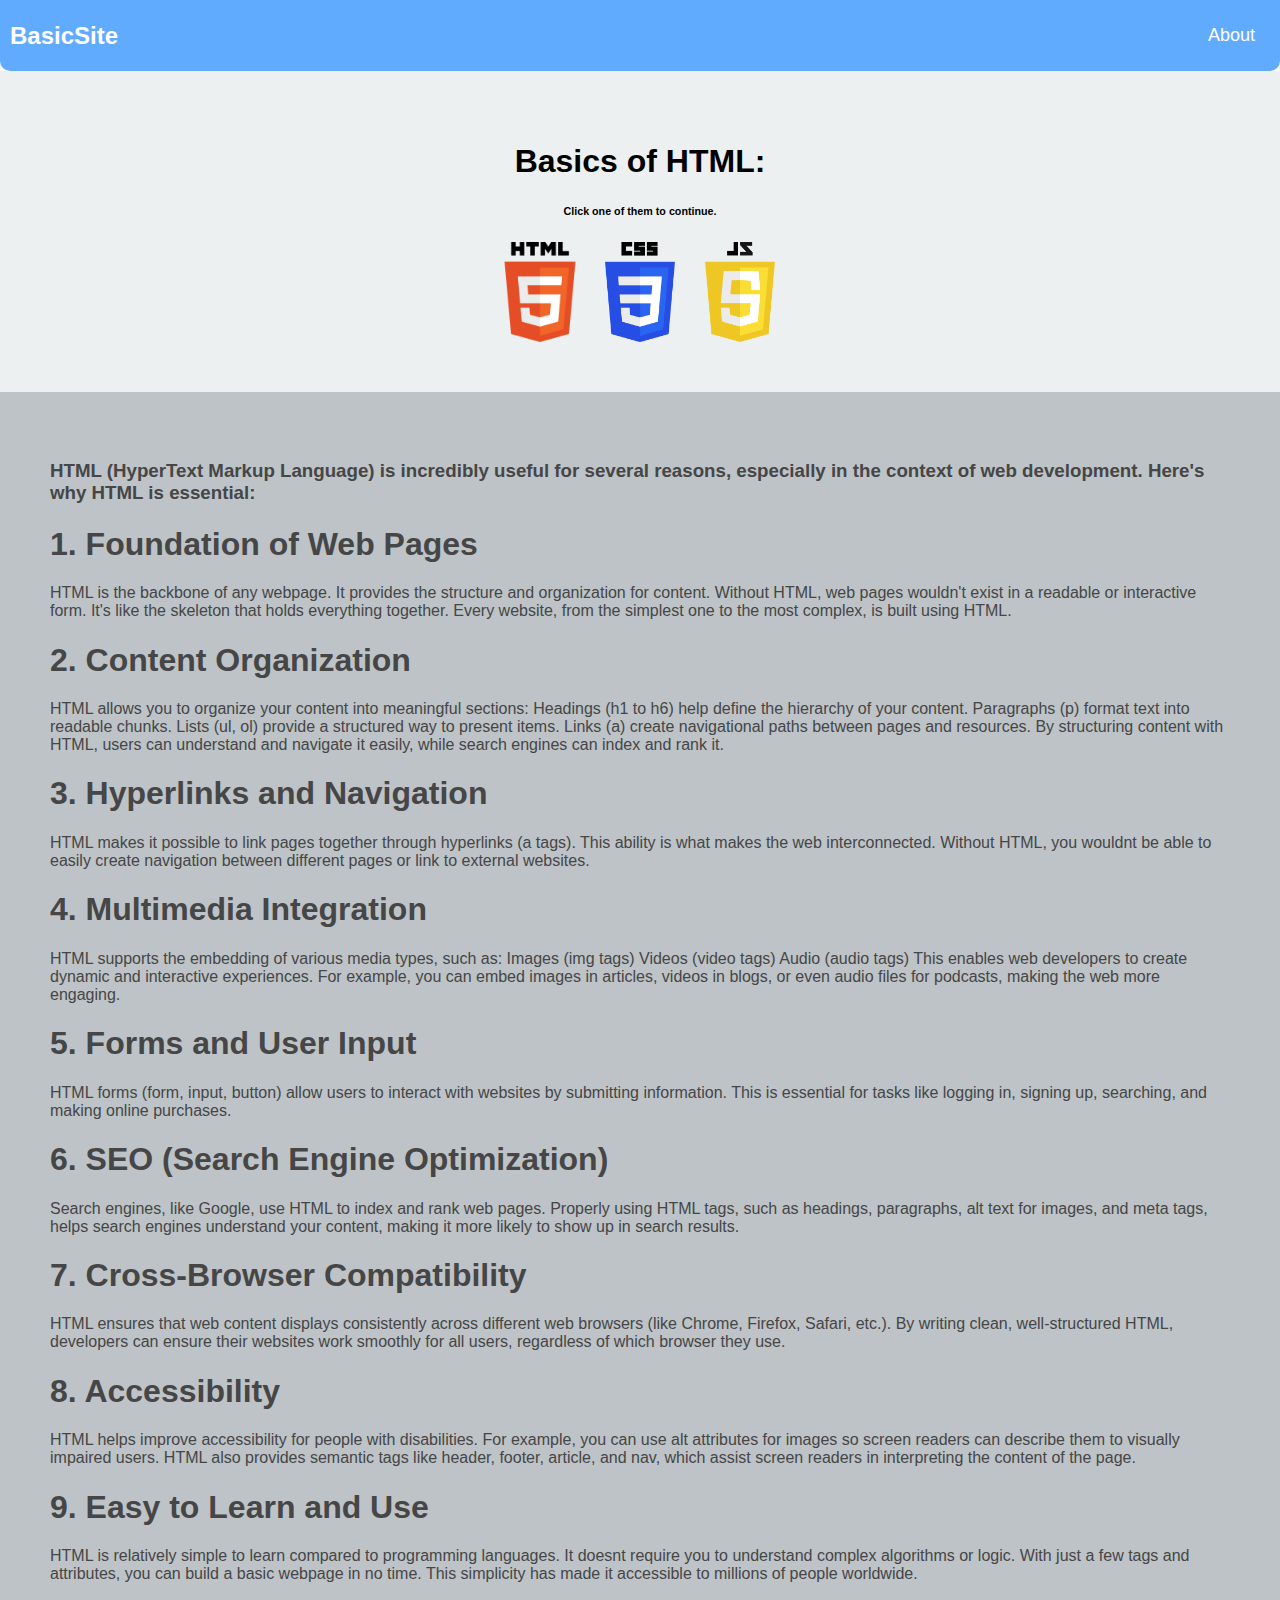
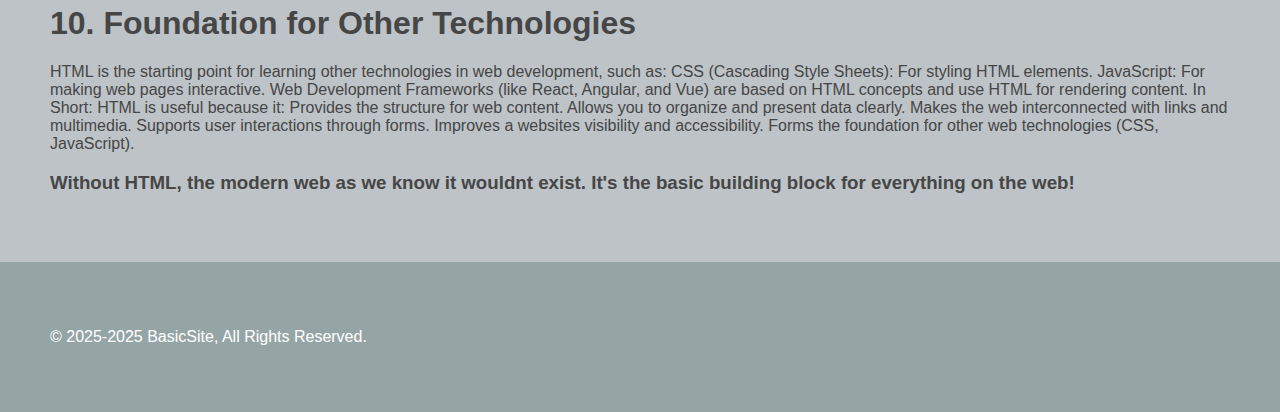
<file: index.html>
<!DOCTYPE html>
<html lang="en">
 <head>
  <meta charset="UTF-8">
  <meta http-equiv="X-UA-Compatible" content="IE=edge">
  <meta name="viewport" content="width=device-width, initial-scale=1.0">
  <title>BasicSite</title>
  <link rel="stylesheet" href="style.css">
 </head>
 <body>
  <header class="header">
    <div class="logo">BasicSite</div>
    <ul class="nav-links">
        <li><a href="about.html">About</a></li>
    </ul>
  </header>
<section id="item1">
  <center>
    <h1>Basics of HTML:</h1>
    <h6>Click one of them to continue.</h6>
    <div class="divcontents" style="display: flex; justify-content: center;">
      <a href="html.html">
        <div>
          <img src="Logo-H.png" alt="HTML" width="100px" height="100px">
        </div>
      </a>
      <a href="css.html">
        <div>
          <img src="Logo-C.png" alt="CSS" width="70px" height="100px">
        </div>
      </a>
      <a href="js.html">
        <div>
          <img src="Logo-J.png" alt="JAVASCRIPT" width="70px" height="100px">
        </div>
      </a>
    </div>
  </center>
</section>

<section id="item2">
  <h3>HTML (HyperText Markup Language) is incredibly useful for several reasons, especially in the context of web development. Here's why HTML is essential:</h3>

    <h1>1. Foundation of Web Pages</h1>
    <p>HTML is the backbone of any webpage. It provides the structure and organization for content. Without HTML, web pages wouldn't exist in a readable or interactive form. It's like the skeleton that holds everything together. Every website, from the simplest one to the most complex, is built using HTML.</p>
    <h1>2. Content Organization</h1>
    <p>HTML allows you to organize your content into meaningful sections:
    
      Headings (h1 to h6) help define the hierarchy of your content.
      Paragraphs (p) format text into readable chunks.
      Lists (ul, ol) provide a structured way to present items.
      Links (a) create navigational paths between pages and resources.
      By structuring content with HTML, users can understand and navigate it easily, while search engines can index and rank it.</p>
    
   <h1>3. Hyperlinks and Navigation</h1>
    <p>HTML makes it possible to link pages together through hyperlinks (a tags). This ability is what makes the web interconnected. Without HTML, you wouldnt be able to easily create navigation between different pages or link to external websites.</p>
    
    <h1>4. Multimedia Integration</h1>
    <p>HTML supports the embedding of various media types, such as:
    
    Images (img tags)
    Videos (video tags)
    Audio (audio tags)
    This enables web developers to create dynamic and interactive experiences. For example, you can embed images in articles, videos in blogs, or even audio files for podcasts, making the web more engaging.</p>
    
   <h1>5. Forms and User Input</h1>
    <p>HTML forms (form, input, button) allow users to interact with websites by submitting information. This is essential for tasks like logging in, signing up, searching, and making online purchases.</p>
    
   <h1>6. SEO (Search Engine Optimization)</h1>
    <p>Search engines, like Google, use HTML to index and rank web pages. Properly using HTML tags, such as headings, paragraphs, alt text for images, and meta tags, helps search engines understand your content, making it more likely to show up in search results.</p>
    
    <h1>7. Cross-Browser Compatibility</h1>
    <p>HTML ensures that web content displays consistently across different web browsers (like Chrome, Firefox, Safari, etc.). By writing clean, well-structured HTML, developers can ensure their websites work smoothly for all users, regardless of which browser they use.</p>    
    <h1>8. Accessibility</h1>
    <p>HTML helps improve accessibility for people with disabilities. For example, you can use alt attributes for images so screen readers can describe them to visually impaired users. HTML also provides semantic tags like header, footer, article, and nav, which assist screen readers in interpreting the content of the page.</p>
    
    <h1>9. Easy to Learn and Use</h1>
    <p>HTML is relatively simple to learn compared to programming languages. It doesnt require you to understand complex algorithms or logic. With just a few tags and attributes, you can build a basic webpage in no time. This simplicity has made it accessible to millions of people worldwide.</p>
    
    <h1>10. Foundation for Other Technologies</h1>
    <p>HTML is the starting point for learning other technologies in web development, such as:
    
    CSS (Cascading Style Sheets): For styling HTML elements.
    JavaScript: For making web pages interactive.
    Web Development Frameworks (like React, Angular, and Vue) are based on HTML concepts and use HTML for rendering content.
    In Short:
    HTML is useful because it:
    
    Provides the structure for web content.
    Allows you to organize and present data clearly.
    Makes the web interconnected with links and multimedia.
    Supports user interactions through forms.
    Improves a websites visibility and accessibility.
    Forms the foundation for other web technologies (CSS, JavaScript).</p>

    <h3>Without HTML, the modern web as we know it wouldnt exist. It's the basic building block for everything on the web!</h3>
</section>

<footer class="item3" style="padding: 50px; background-color: #95a5a6;">
 <p>© 2025-2025 BasicSite, All Rights Reserved.</p>
</footer>
 </body>
</html>
</file>
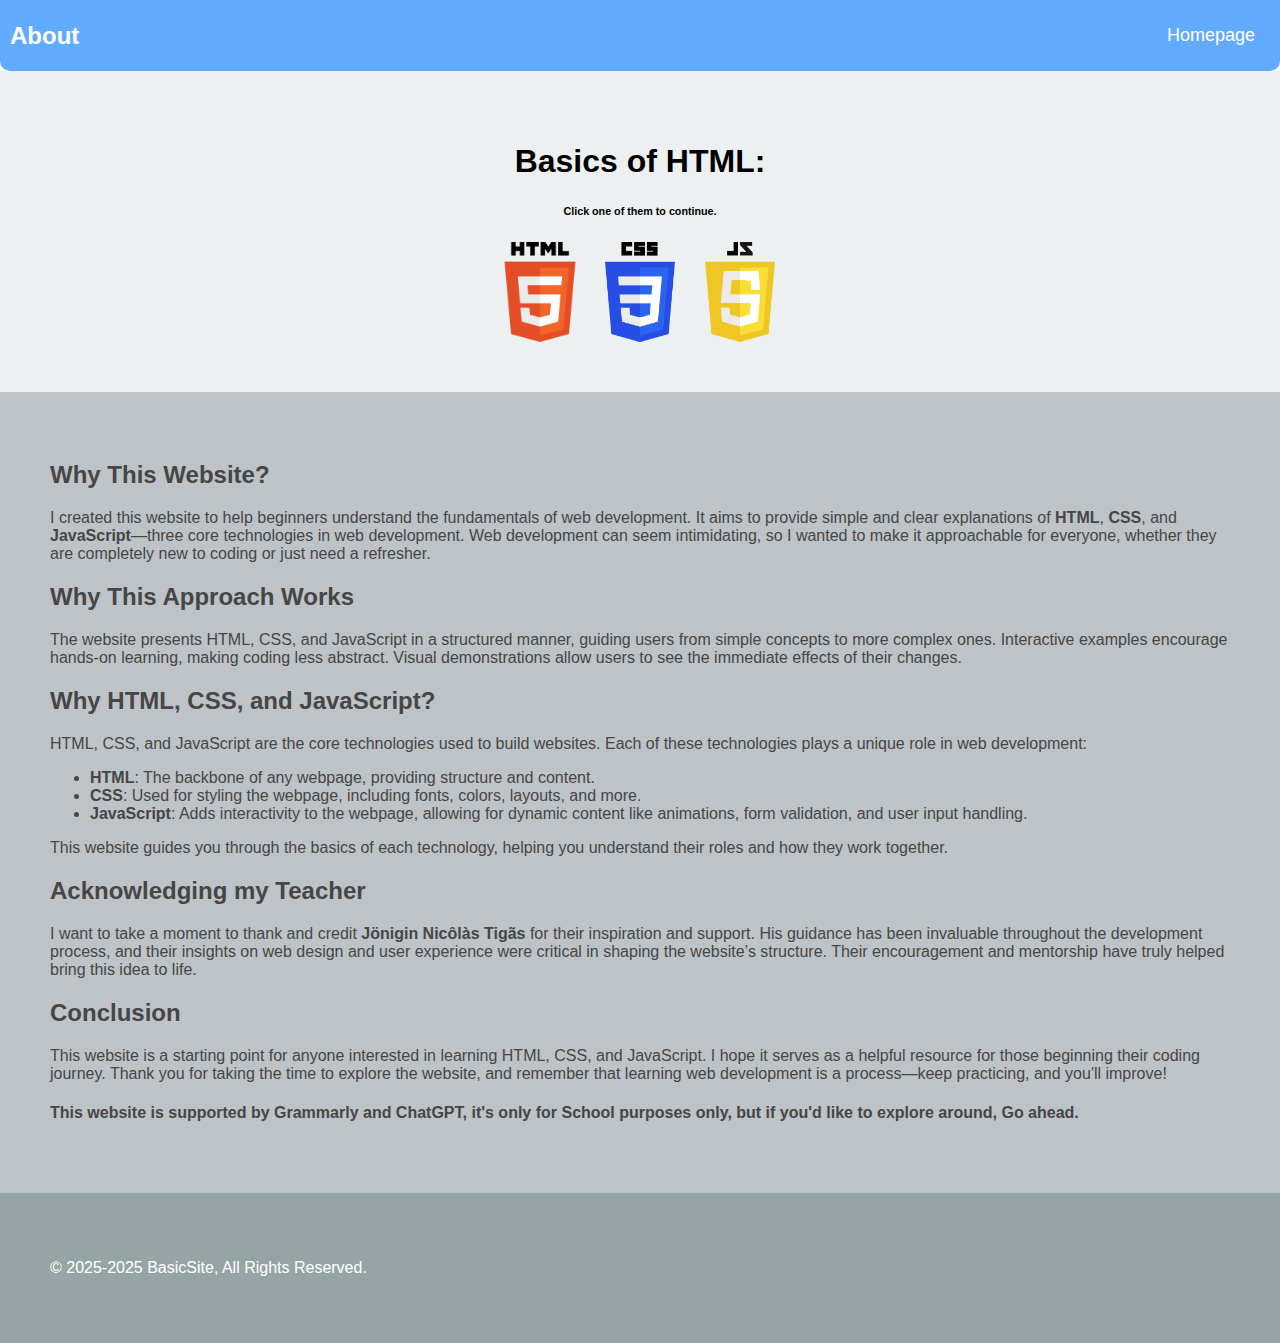
<file: about.html>
<!DOCTYPE html>
<html lang="en">
 <head>
  <meta charset="UTF-8">
  <meta http-equiv="X-UA-Compatible" content="IE=edge">
  <meta name="viewport" content="width=device-width, initial-scale=1.0">
  <title>About</title>
  <link rel="stylesheet" href="style.css">
 </head>
 <body>
  <header class="header">
    <div class="logo">About</div>
    <ul class="nav-links">
        <li><a href="index.html">Homepage</a></li>
    </ul>
  </header>
  <section id="item1">
  <center>
    <h1>Basics of HTML:</h1>
    <h6>Click one of them to continue.</h6>
    <div class="divcontents" style="display: flex; justify-content: center;">
      <a href="html.html">
        <div>
          <img src="Logo-H.png" alt="HTML" width="100px" height="100px">
        </div>
      </a>
      <a href="css.html">
        <div>
          <img src="Logo-C.png" alt="CSS" width="70px" height="100px">
        </div>
      </a>
      <a href="js.html">
        <div>
          <img src="Logo-J.png" alt="JAVASCRIPT" width="70px" height="100px">
        </div>
      </a>
    </div>
  </center>
</section>
<section id="item2">
  <section>
    <h2>Why This Website?</h2>
    <p>
        I created this website to help beginners understand the fundamentals of web development. It aims to provide simple and clear explanations of <strong>HTML</strong>, <strong>CSS</strong>, and <strong>JavaScript</strong>—three core technologies in web development. Web development can seem intimidating, so I wanted to make it approachable for everyone, whether they are completely new to coding or just need a refresher.
    </p>
</section>

<section>
    <h2>Why This Approach Works</h2>
    <p>
        The website presents HTML, CSS, and JavaScript in a structured manner, guiding users from simple concepts to more complex ones. Interactive examples encourage hands-on learning, making coding less abstract. Visual demonstrations allow users to see the immediate effects of their changes.
    </p>
</section>

<section>
  <h2>Why HTML, CSS, and JavaScript?</h2>
  <p>
      HTML, CSS, and JavaScript are the core technologies used to build websites. Each of these technologies plays a unique role in web development:
  </p>
  <ul>
      <li><strong>HTML</strong>: The backbone of any webpage, providing structure and content.</li>
      <li><strong>CSS</strong>: Used for styling the webpage, including fonts, colors, layouts, and more.</li>
      <li><strong>JavaScript</strong>: Adds interactivity to the webpage, allowing for dynamic content like animations, form validation, and user input handling.</li>
  </ul>
  <p>
      This website guides you through the basics of each technology, helping you understand their roles and how they work together.
  </p>
</section>

<section>
    <h2>Acknowledging my Teacher</h2>
    <p>
        I want to take a moment to thank and credit <strong>Jönigin Nicôlàs Tigãs</strong> for their inspiration and support. His guidance has been invaluable throughout the development process, and their insights on web design and user experience were critical in shaping the website’s structure. Their encouragement and mentorship have truly helped bring this idea to life.
    </p>
</section>

<section>
    <h2>Conclusion</h2>
    <p>
        This website is a starting point for anyone interested in learning HTML, CSS, and JavaScript. I hope it serves as a helpful resource for those beginning their coding journey. Thank you for taking the time to explore the website, and remember that learning web development is a process—keep practicing, and you'll improve!
    </p>
</section>

<h4>This website is supported by Grammarly and ChatGPT, it's only for School purposes only, but if you'd like to explore around, Go ahead.</h4>
</section>

<footer class="item3" style="padding: 50px; background-color: #95a5a6;">
 <p>© 2025-2025 BasicSite, All Rights Reserved.</p>
</footer>
 </body>
</html>
</file>
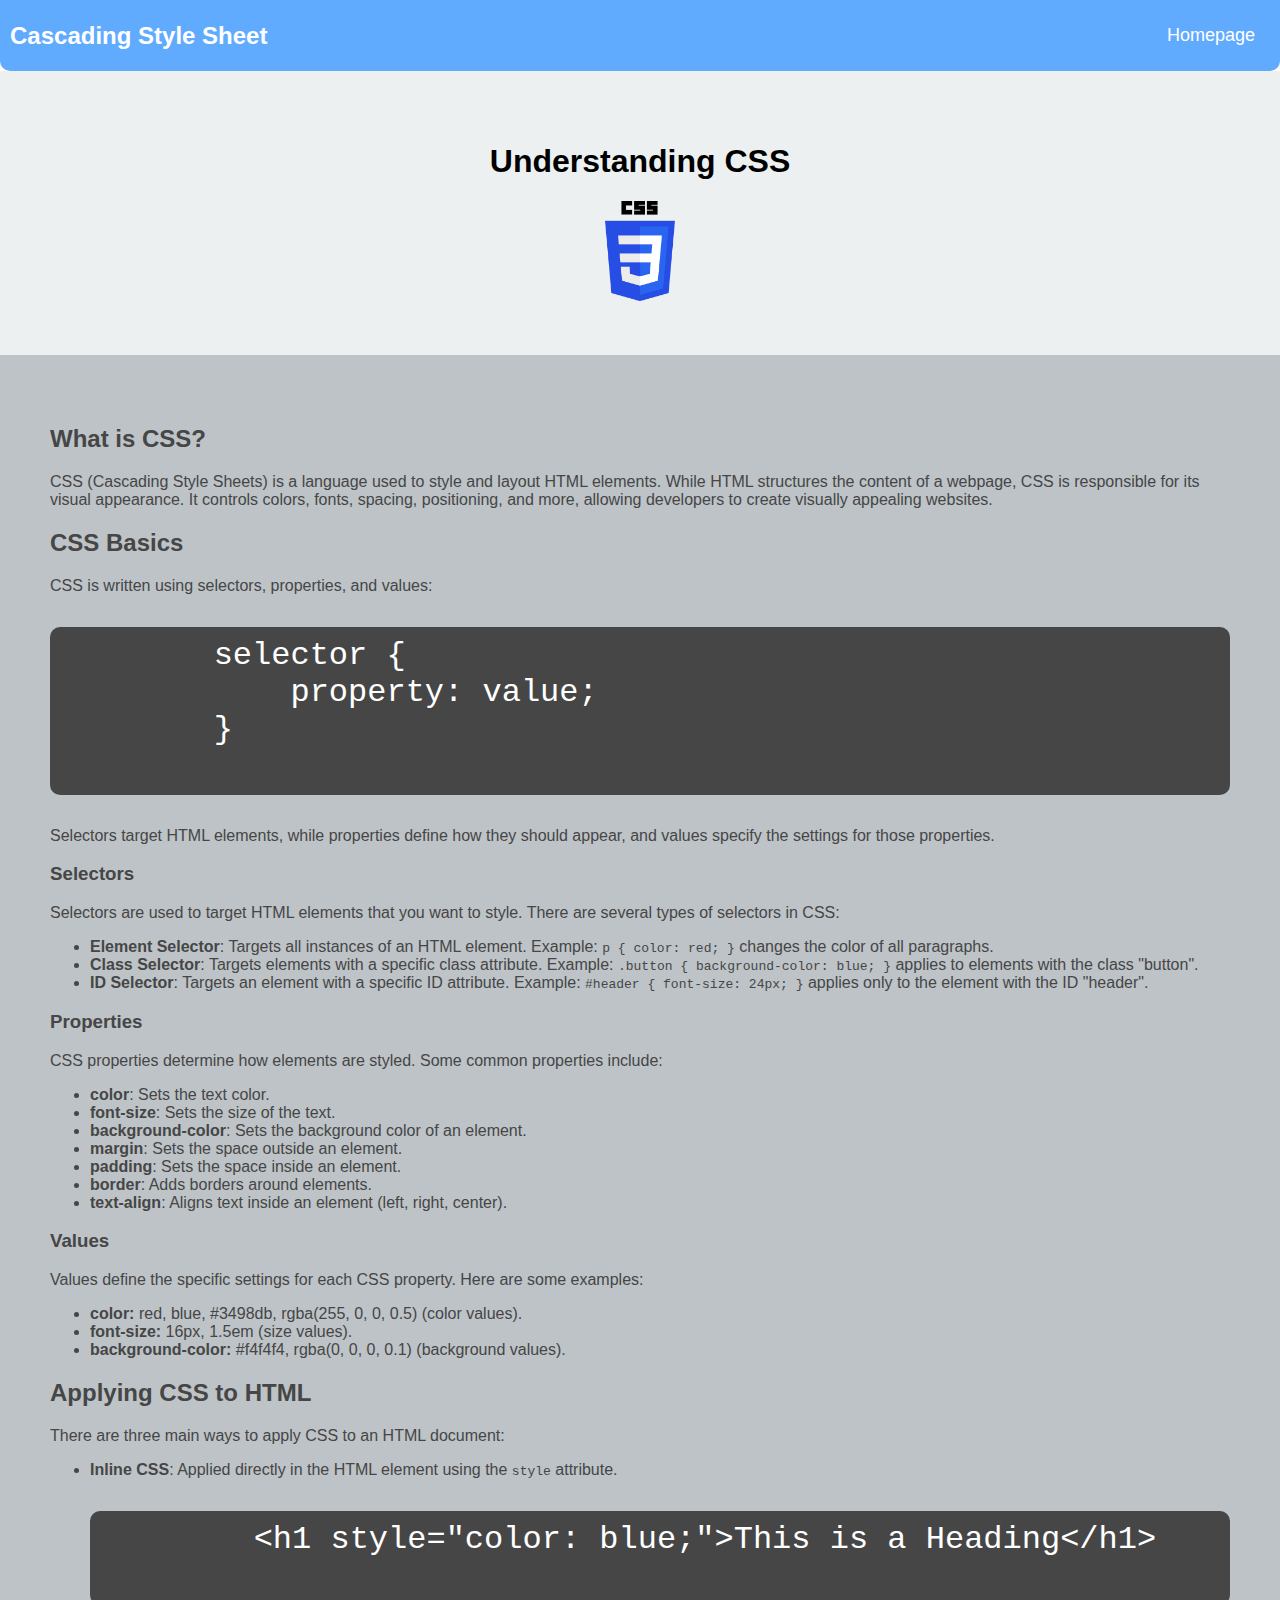
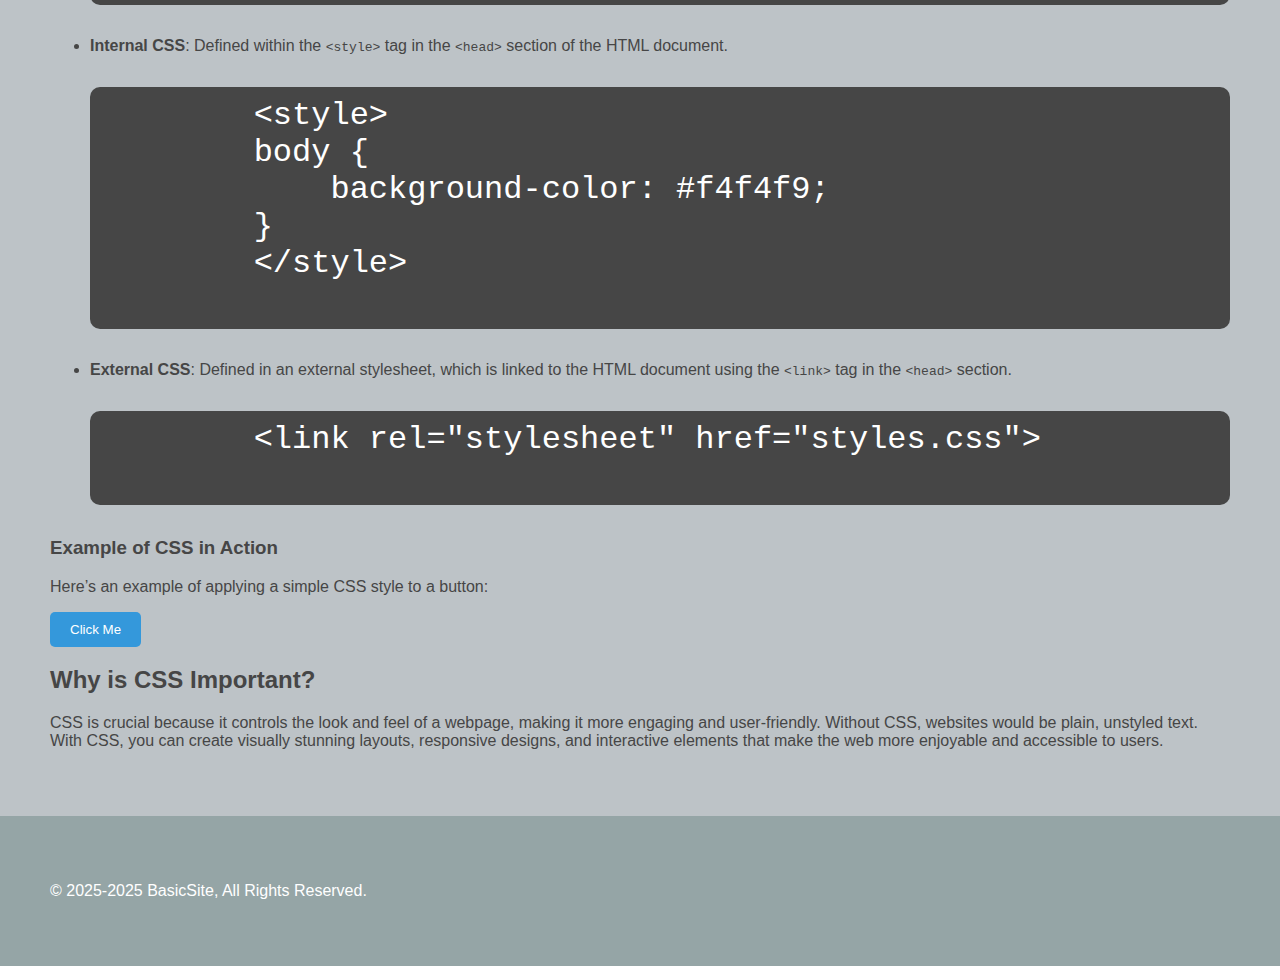
<file: css.html>
<!DOCTYPE html>
<html lang="en">
 <head>
  <meta charset="UTF-8">
  <meta http-equiv="X-UA-Compatible" content="IE=edge">
  <meta name="viewport" content="width=device-width, initial-scale=1.0">
  <title>Cascading Style Sheet</title>
  <link rel="stylesheet" href="style.css">
  <style>
        /* Example of basic button styling */
        .button {
            background-color: #3498db;
            color: white;
            padding: 10px 20px;
            border: none;
            border-radius: 5px;
            cursor: pointer;
        }

        .button:hover {
            background-color: #2980b9;
        }
  </style>
 </head>
 <body>
  <header class="header">
    <div class="logo">Cascading Style Sheet</div>
    <ul class="nav-links">
        <li><a href="index.html">Homepage</a></li>
    </ul>
  </header>
  <section id="item1">
  <center>
    <h1>Understanding CSS</h1>
    <img src="Logo-C.png" alt="HTML" width="70px" height="100px">
  </center>
  </section>
<section id="item2">
    <h2>What is CSS?</h2>
    <p>CSS (Cascading Style Sheets) is a language used to style and layout HTML elements. While HTML structures the content of a webpage, CSS is responsible for its visual appearance. It controls colors, fonts, spacing, positioning, and more, allowing developers to create visually appealing websites.</p>

    <h2>CSS Basics</h2>
    <p>CSS is written using selectors, properties, and values:</p>
    <pre>
        selector {
            property: value;
        }
    </pre>
    <p>Selectors target HTML elements, while properties define how they should appear, and values specify the settings for those properties.</p>

    <h3>Selectors</h3>
    <p>Selectors are used to target HTML elements that you want to style. There are several types of selectors in CSS:</p>
    <ul>
        <li><strong>Element Selector</strong>: Targets all instances of an HTML element. Example: <code>p { color: red; }</code> changes the color of all paragraphs.</li>
        <li><strong>Class Selector</strong>: Targets elements with a specific class attribute. Example: <code>.button { background-color: blue; }</code> applies to elements with the class "button".</li>
        <li><strong>ID Selector</strong>: Targets an element with a specific ID attribute. Example: <code>#header { font-size: 24px; }</code> applies only to the element with the ID "header".</li>
    </ul>

    <h3>Properties</h3>
    <p>CSS properties determine how elements are styled. Some common properties include:</p>
    <ul>
        <li><strong>color</strong>: Sets the text color.</li>
        <li><strong>font-size</strong>: Sets the size of the text.</li>
        <li><strong>background-color</strong>: Sets the background color of an element.</li>
        <li><strong>margin</strong>: Sets the space outside an element.</li>
        <li><strong>padding</strong>: Sets the space inside an element.</li>
        <li><strong>border</strong>: Adds borders around elements.</li>
        <li><strong>text-align</strong>: Aligns text inside an element (left, right, center).</li>
    </ul>

    <h3>Values</h3>
    <p>Values define the specific settings for each CSS property. Here are some examples:</p>
    <ul>
        <li><strong>color:</strong> red, blue, #3498db, rgba(255, 0, 0, 0.5) (color values).</li>
        <li><strong>font-size:</strong> 16px, 1.5em (size values).</li>
        <li><strong>background-color:</strong> #f4f4f4, rgba(0, 0, 0, 0.1) (background values).</li>
    </ul>

    <h2>Applying CSS to HTML</h2>
    <p>There are three main ways to apply CSS to an HTML document:</p>
    <ul>
        <li><strong>Inline CSS</strong>: Applied directly in the HTML element using the <code>style</code> attribute.</li>
        <pre>
        <code>&lt;h1 style="color: blue;"&gt;This is a Heading&lt;/h1&gt;</code>
        </pre>
        <li><strong>Internal CSS</strong>: Defined within the <code>&lt;style&gt;</code> tag in the <code>&lt;head&gt;</code> section of the HTML document.</li>
        <pre>
        <code>&lt;style&gt;
        body {
            background-color: #f4f4f9;
        }
        &lt;/style&gt;</code>
        </pre>
        <li><strong>External CSS</strong>: Defined in an external stylesheet, which is linked to the HTML document using the <code>&lt;link&gt;</code> tag in the <code>&lt;head&gt;</code> section.</li>
        <pre>
        <code>&lt;link rel="stylesheet" href="styles.css"&gt;</code>
        </pre>
    </ul>

    <h3>Example of CSS in Action</h3>
    <p>Here’s an example of applying a simple CSS style to a button:</p>
    <button class="button">Click Me</button>

    <h2>Why is CSS Important?</h2>
    <p>CSS is crucial because it controls the look and feel of a webpage, making it more engaging and user-friendly. Without CSS, websites would be plain, unstyled text. With CSS, you can create visually stunning layouts, responsive designs, and interactive elements that make the web more enjoyable and accessible to users.</p>
</section>
<footer class="item3" style="padding: 50px; background-color: #95a5a6;">
 <p>© 2025-2025 BasicSite, All Rights Reserved.</p>
</footer>
 </body>
</html>
</file>
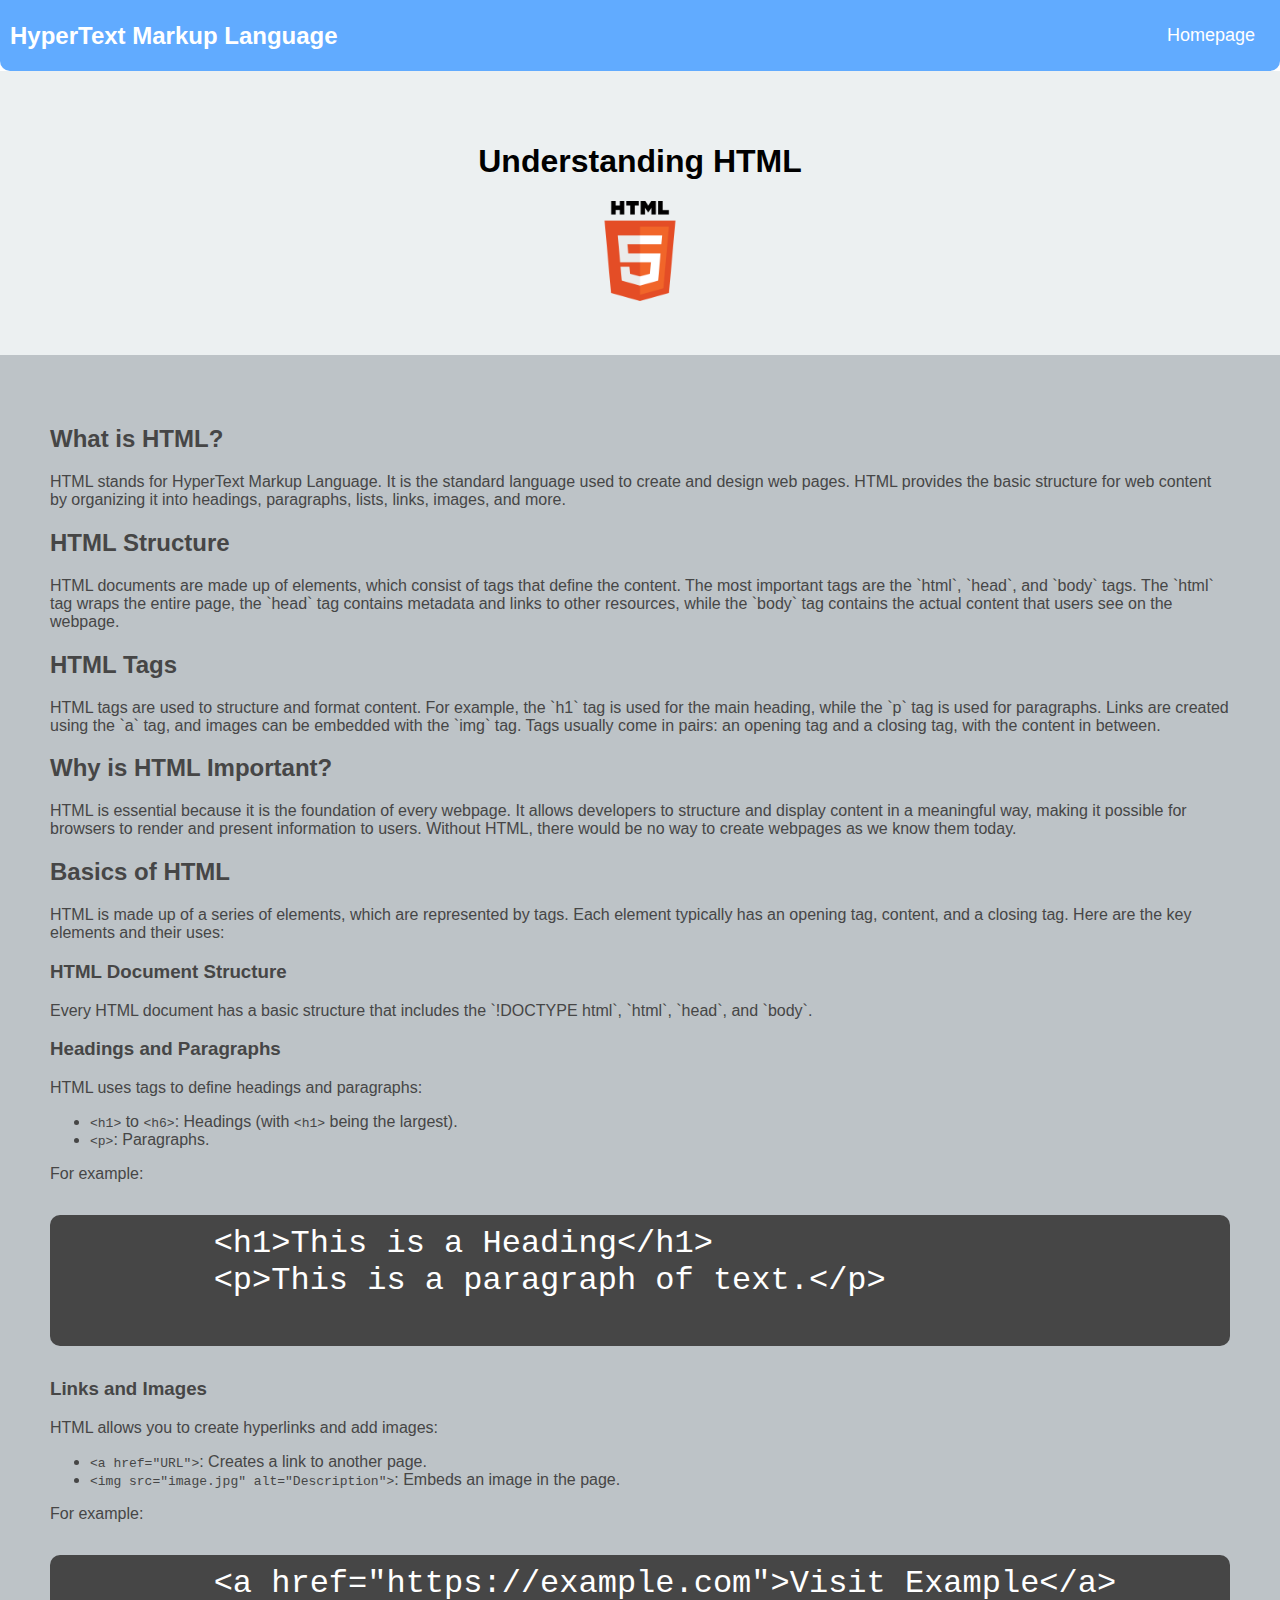
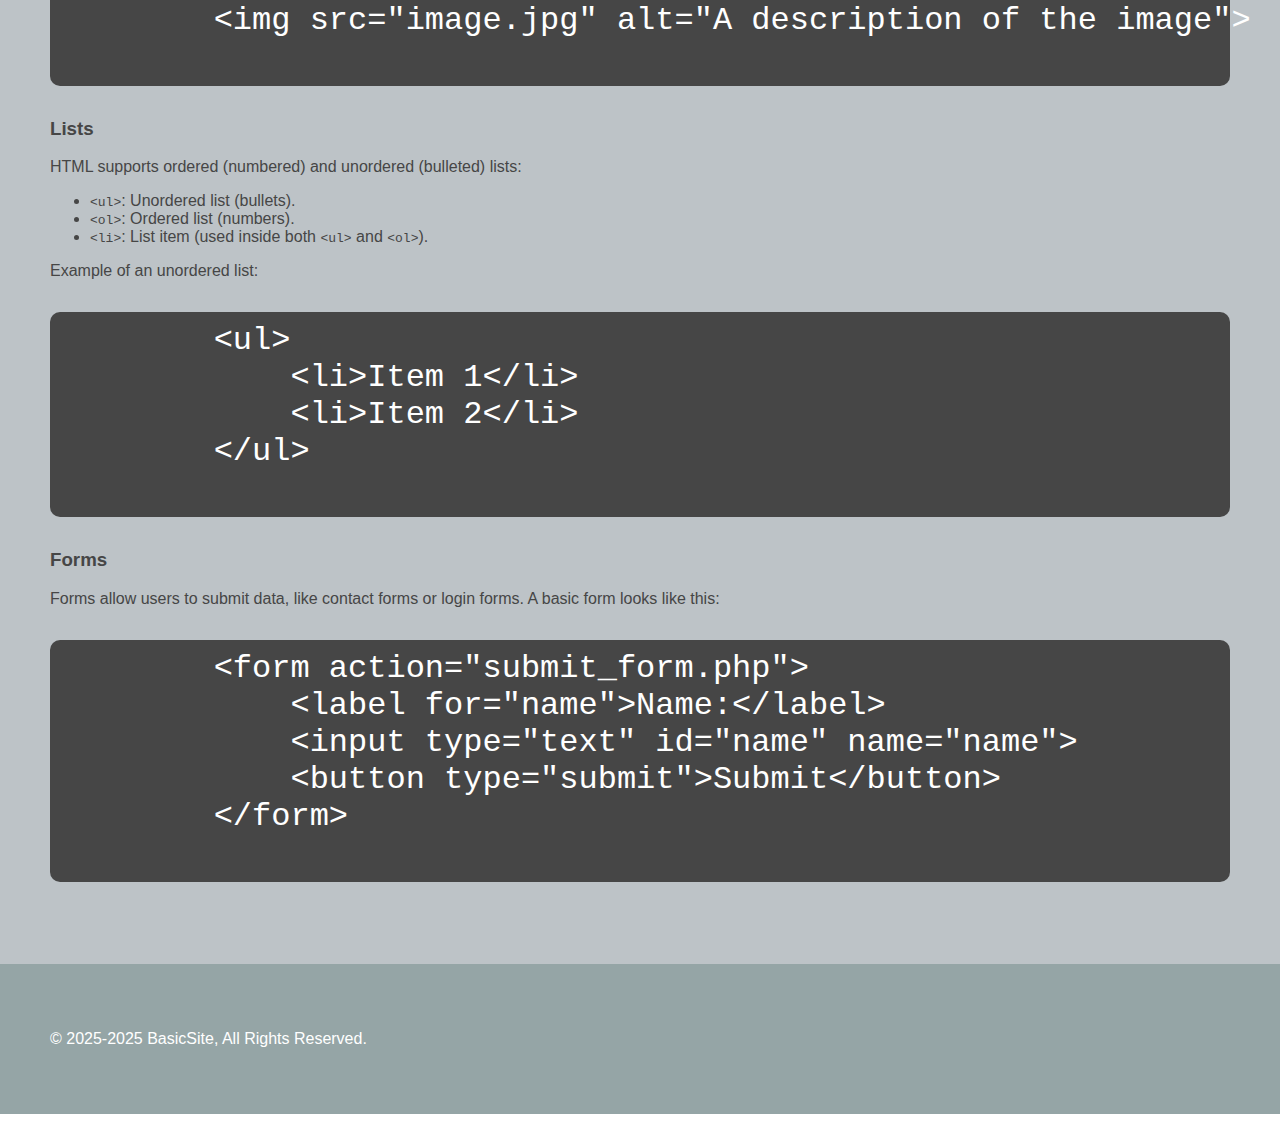
<file: html.html>
<!DOCTYPE html>
<html lang="en">
 <head>
  <meta charset="UTF-8">
  <meta http-equiv="X-UA-Compatible" content="IE=edge">
  <meta name="viewport" content="width=device-width, initial-scale=1.0">
  <title>HyperText Markup Language</title>
  <link rel="stylesheet" href="style.css">
 </head>
 <body>
  <header class="header">
    <div class="logo">HyperText Markup Language</div>
    <ul class="nav-links">
        <li><a href="index.html">Homepage</a></li>
    </ul>
  </header>
  <section id="item1">
  <center>
    <h1>Understanding HTML</h1>
    <img src="Logo-H.png" alt="HTML" width="100px" height="100px">
  </center>
  </section>
<section id="item2">

    <h2>What is HTML?</h2>
    <p>HTML stands for HyperText Markup Language. It is the standard language used to create and design web pages. HTML provides the basic structure for web content by organizing it into headings, paragraphs, lists, links, images, and more.</p>

    <h2>HTML Structure</h2>
    <p>HTML documents are made up of elements, which consist of tags that define the content. The most important tags are the `html`, `head`, and `body` tags. The `html` tag wraps the entire page, the `head` tag contains metadata and links to other resources, while the `body` tag contains the actual content that users see on the webpage.</p>

    <h2>HTML Tags</h2>
    <p>HTML tags are used to structure and format content. For example, the `h1` tag is used for the main heading, while the `p` tag is used for paragraphs. Links are created using the `a` tag, and images can be embedded with the `img` tag. Tags usually come in pairs: an opening tag and a closing tag, with the content in between.</p>

    <h2>Why is HTML Important?</h2>
    <p>HTML is essential because it is the foundation of every webpage. It allows developers to structure and display content in a meaningful way, making it possible for browsers to render and present information to users. Without HTML, there would be no way to create webpages as we know them today.</p>

    <h2>Basics of HTML</h2>
    <p>HTML is made up of a series of elements, which are represented by tags. Each element typically has an opening tag, content, and a closing tag. Here are the key elements and their uses:</p>
    
    <h3>HTML Document Structure</h3>
    <p>Every HTML document has a basic structure that includes the `!DOCTYPE html`, `html`, `head`, and `body`.</p>

    <h3>Headings and Paragraphs</h3>
    <p>HTML uses tags to define headings and paragraphs:</p>
    <ul>
        <li><code>&lt;h1&gt;</code> to <code>&lt;h6&gt;</code>: Headings (with <code>&lt;h1&gt;</code> being the largest).</li>
        <li><code>&lt;p&gt;</code>: Paragraphs.</li>
    </ul>
    <p>For example:</p>
    <pre>
        &lt;h1&gt;This is a Heading&lt;/h1&gt;
        &lt;p&gt;This is a paragraph of text.&lt;/p&gt;
    </pre>

    <h3>Links and Images</h3>
    <p>HTML allows you to create hyperlinks and add images:</p>
    <ul>
        <li><code>&lt;a href="URL"&gt;</code>: Creates a link to another page.</li>
        <li><code>&lt;img src="image.jpg" alt="Description"&gt;</code>: Embeds an image in the page.</li>
    </ul>
    <p>For example:</p>
    <pre>
        &lt;a href="https://example.com"&gt;Visit Example&lt;/a&gt;
        &lt;img src="image.jpg" alt="A description of the image"&gt;
    </pre>

    <h3>Lists</h3>
    <p>HTML supports ordered (numbered) and unordered (bulleted) lists:</p>
    <ul>
        <li><code>&lt;ul&gt;</code>: Unordered list (bullets).</li>
        <li><code>&lt;ol&gt;</code>: Ordered list (numbers).</li>
        <li><code>&lt;li&gt;</code>: List item (used inside both <code>&lt;ul&gt;</code> and <code>&lt;ol&gt;</code>).</li>
    </ul>
    <p>Example of an unordered list:</p>
    <pre>
        &lt;ul&gt;
            &lt;li&gt;Item 1&lt;/li&gt;
            &lt;li&gt;Item 2&lt;/li&gt;
        &lt;/ul&gt;
    </pre>

    <h3>Forms</h3>
    <p>Forms allow users to submit data, like contact forms or login forms. A basic form looks like this:</p>
    <pre>
        &lt;form action="submit_form.php"&gt;
            &lt;label for="name"&gt;Name:&lt;/label&gt;
            &lt;input type="text" id="name" name="name"&gt;
            &lt;button type="submit"&gt;Submit&lt;/button&gt;
        &lt;/form&gt;
    </pre>
</section>
<footer class="item3" style="padding: 50px; background-color: #95a5a6;">
 <p>© 2025-2025 BasicSite, All Rights Reserved.</p>
</footer>
 </body>
</html>
</file>
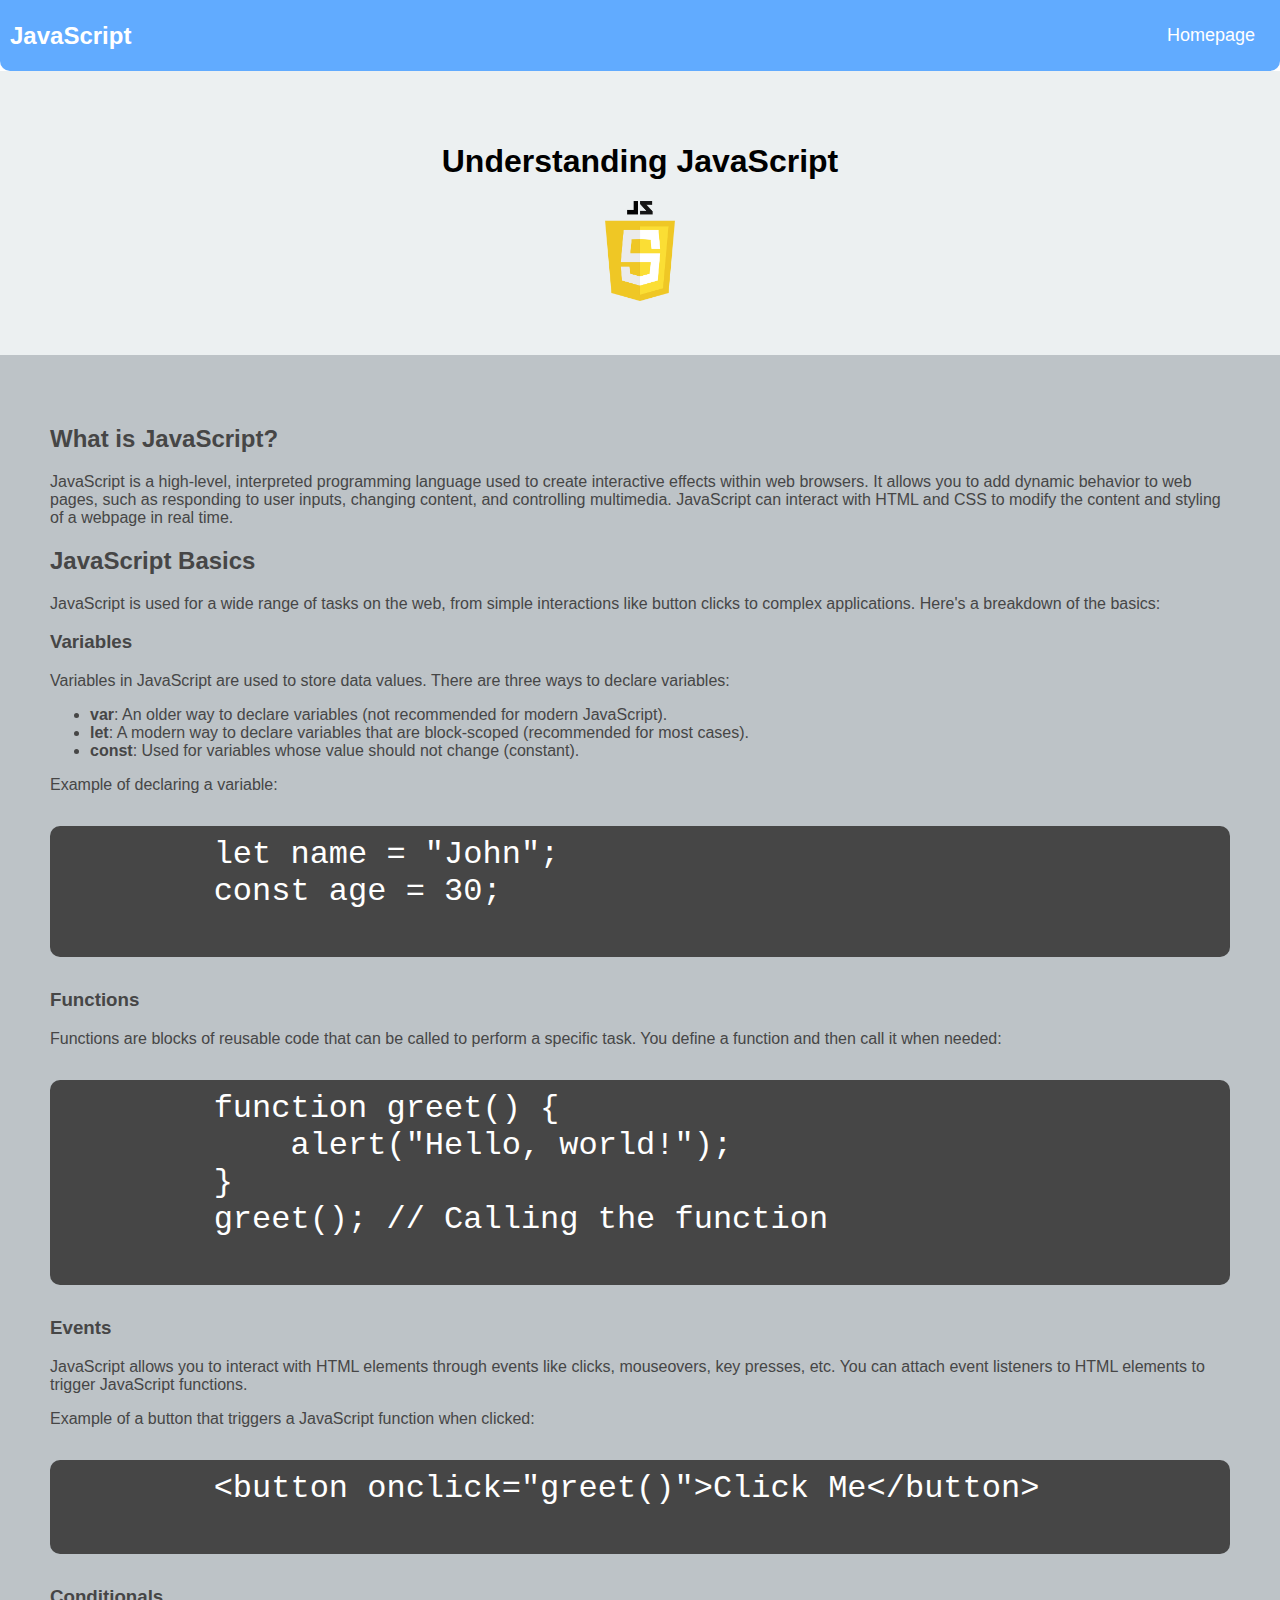
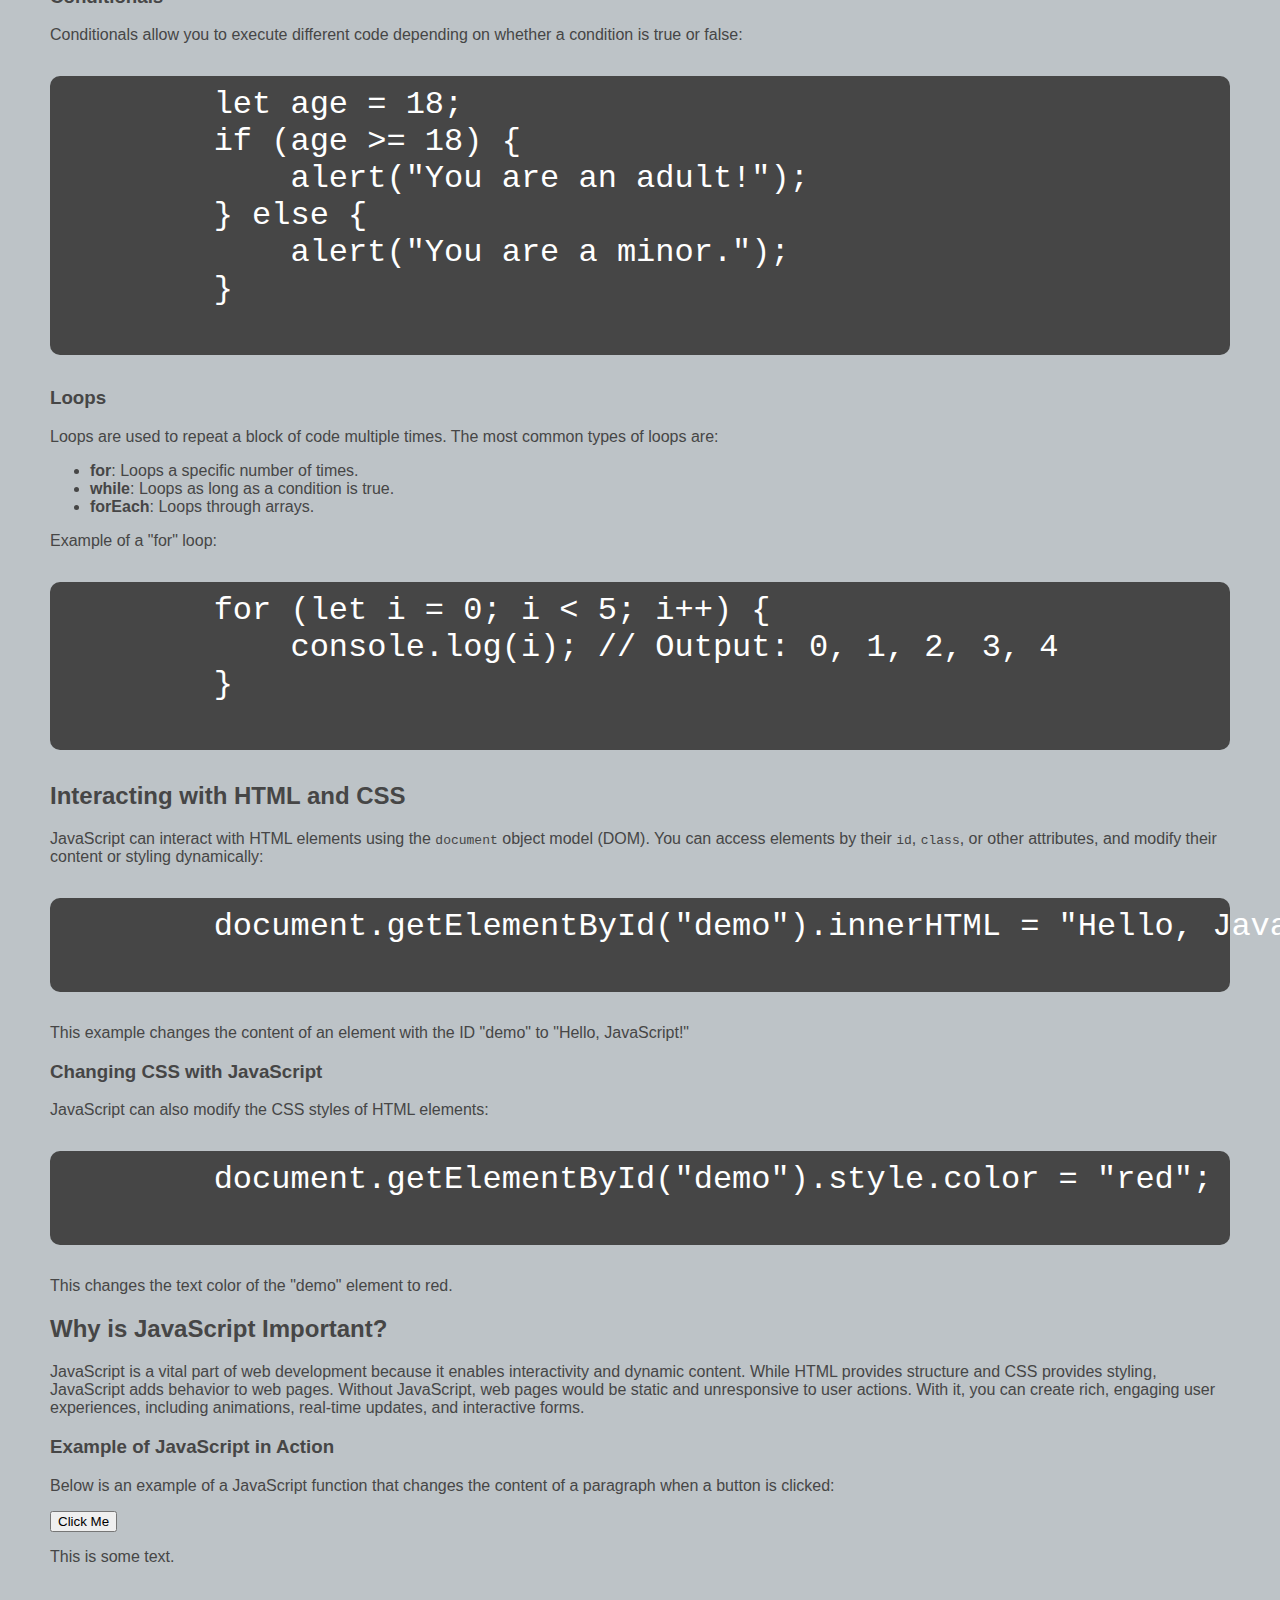
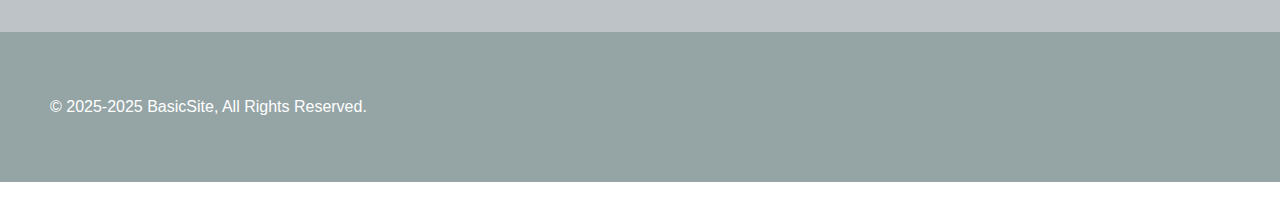
<file: js.html>
<!DOCTYPE html>
<html lang="en">
 <head>
  <meta charset="UTF-8">
  <meta http-equiv="X-UA-Compatible" content="IE=edge">
  <meta name="viewport" content="width=device-width, initial-scale=1.0">
  <title>JavaScript</title>
  <link rel="stylesheet" href="style.css">
 </head>
 <body>
  <header class="header">
    <div class="logo">JavaScript</div>
    <ul class="nav-links">
        <li><a href="index.html">Homepage</a></li>
    </ul>
  </header>
  <section id="item1">
  <center>
    <h1>Understanding JavaScript</h1>
    <img src="Logo-J.png" alt="HTML" width="70px" height="100px">
  </center>
  </section>
<section id="item2">
    <h2>What is JavaScript?</h2>
    <p>JavaScript is a high-level, interpreted programming language used to create interactive effects within web browsers. It allows you to add dynamic behavior to web pages, such as responding to user inputs, changing content, and controlling multimedia. JavaScript can interact with HTML and CSS to modify the content and styling of a webpage in real time.</p>

    <h2>JavaScript Basics</h2>
    <p>JavaScript is used for a wide range of tasks on the web, from simple interactions like button clicks to complex applications. Here's a breakdown of the basics:</p>

    <h3>Variables</h3>
    <p>Variables in JavaScript are used to store data values. There are three ways to declare variables:</p>
    <ul>
        <li><strong>var</strong>: An older way to declare variables (not recommended for modern JavaScript).</li>
        <li><strong>let</strong>: A modern way to declare variables that are block-scoped (recommended for most cases).</li>
        <li><strong>const</strong>: Used for variables whose value should not change (constant).</li>
    </ul>
    <p>Example of declaring a variable:</p>
    <pre>
        let name = "John";
        const age = 30;
    </pre>

    <h3>Functions</h3>
    <p>Functions are blocks of reusable code that can be called to perform a specific task. You define a function and then call it when needed:</p>
    <pre>
        function greet() {
            alert("Hello, world!");
        }
        greet(); // Calling the function
    </pre>

    <h3>Events</h3>
    <p>JavaScript allows you to interact with HTML elements through events like clicks, mouseovers, key presses, etc. You can attach event listeners to HTML elements to trigger JavaScript functions.</p>
    <p>Example of a button that triggers a JavaScript function when clicked:</p>
    <pre>
        &lt;button onclick="greet()"&gt;Click Me&lt;/button&gt;
    </pre>

    <h3>Conditionals</h3>
    <p>Conditionals allow you to execute different code depending on whether a condition is true or false:</p>
    <pre>
        let age = 18;
        if (age >= 18) {
            alert("You are an adult!");
        } else {
            alert("You are a minor.");
        }
    </pre>

    <h3>Loops</h3>
    <p>Loops are used to repeat a block of code multiple times. The most common types of loops are:</p>
    <ul>
        <li><strong>for</strong>: Loops a specific number of times.</li>
        <li><strong>while</strong>: Loops as long as a condition is true.</li>
        <li><strong>forEach</strong>: Loops through arrays.</li>
    </ul>
    <p>Example of a "for" loop:</p>
    <pre>
        for (let i = 0; i < 5; i++) {
            console.log(i); // Output: 0, 1, 2, 3, 4
        }
    </pre>

    <h2>Interacting with HTML and CSS</h2>
    <p>JavaScript can interact with HTML elements using the <code>document</code> object model (DOM). You can access elements by their <code>id</code>, <code>class</code>, or other attributes, and modify their content or styling dynamically:</p>
    <pre>
        document.getElementById("demo").innerHTML = "Hello, JavaScript!";
    </pre>
    <p>This example changes the content of an element with the ID "demo" to "Hello, JavaScript!"</p>

    <h3>Changing CSS with JavaScript</h3>
    <p>JavaScript can also modify the CSS styles of HTML elements:</p>
    <pre>
        document.getElementById("demo").style.color = "red";
    </pre>
    <p>This changes the text color of the "demo" element to red.</p>

    <h2>Why is JavaScript Important?</h2>
    <p>JavaScript is a vital part of web development because it enables interactivity and dynamic content. While HTML provides structure and CSS provides styling, JavaScript adds behavior to web pages. Without JavaScript, web pages would be static and unresponsive to user actions. With it, you can create rich, engaging user experiences, including animations, real-time updates, and interactive forms.</p>

    <h3>Example of JavaScript in Action</h3>
    <p>Below is an example of a JavaScript function that changes the content of a paragraph when a button is clicked:</p>
    <button onclick="changeText()">Click Me</button>
    <p id="demo">This is some text.</p>

    <script>
        function changeText() {
            document.getElementById("demo").innerHTML = "The text has been changed!";
        }
    </script>
</section>
<footer class="item3" style="padding: 50px; background-color: #95a5a6;">
 <p>© 2025-2025 BasicSite, All Rights Reserved.</p>
</footer>
 </body>
</html>
</file>
<file: style.css>
body {
  font-family: Arial, sans-serif;
  margin: 0;
  padding: 0;
}
.header {
  background-color: rgb(97, 171, 255);
  color: white;
  padding: 20px 0;
  display: flex;
  justify-content: space-between;
  align-items: center;
  padding: 10px;
  height: 4vw;
  border-radius: 0px 0px 10px 10px;
}
.logo {
  font-size: 24px;
  font-weight: bold;
  color: white; 
}
.nav-links {
  list-style-type: none;
  display: flex;
  justify-content: space-between;
  margin: 0;
  padding: 0;
  gap: 10px;
}
.nav-links li {
  margin: 0 15px;
}
.nav-links a {
  color: white;
  text-decoration: none;
  font-size: 18px;
  transition: color 0.1s ease;
}
.nav-links a:hover {
  color: #000000;
}

.divcontents div {
  width: 100px;
  height: 100px; 
  transition: 0.1s;
}
.divcontents div:hover {
  width: 110px;
}

#item2 {
  color: rgb(70, 70, 70);
  padding: 50px; 
  background-color: #bdc3c7
}
#item1 {
  padding: 50px; 
  background-color: #ecf0f1;
}
.item3 {
  color: white;
  }
pre {
  background-color: #464646;
  color: white;
  border-radius: 10px;
  padding: 10px;
  font-size: 2.5vw;
}
</file>
